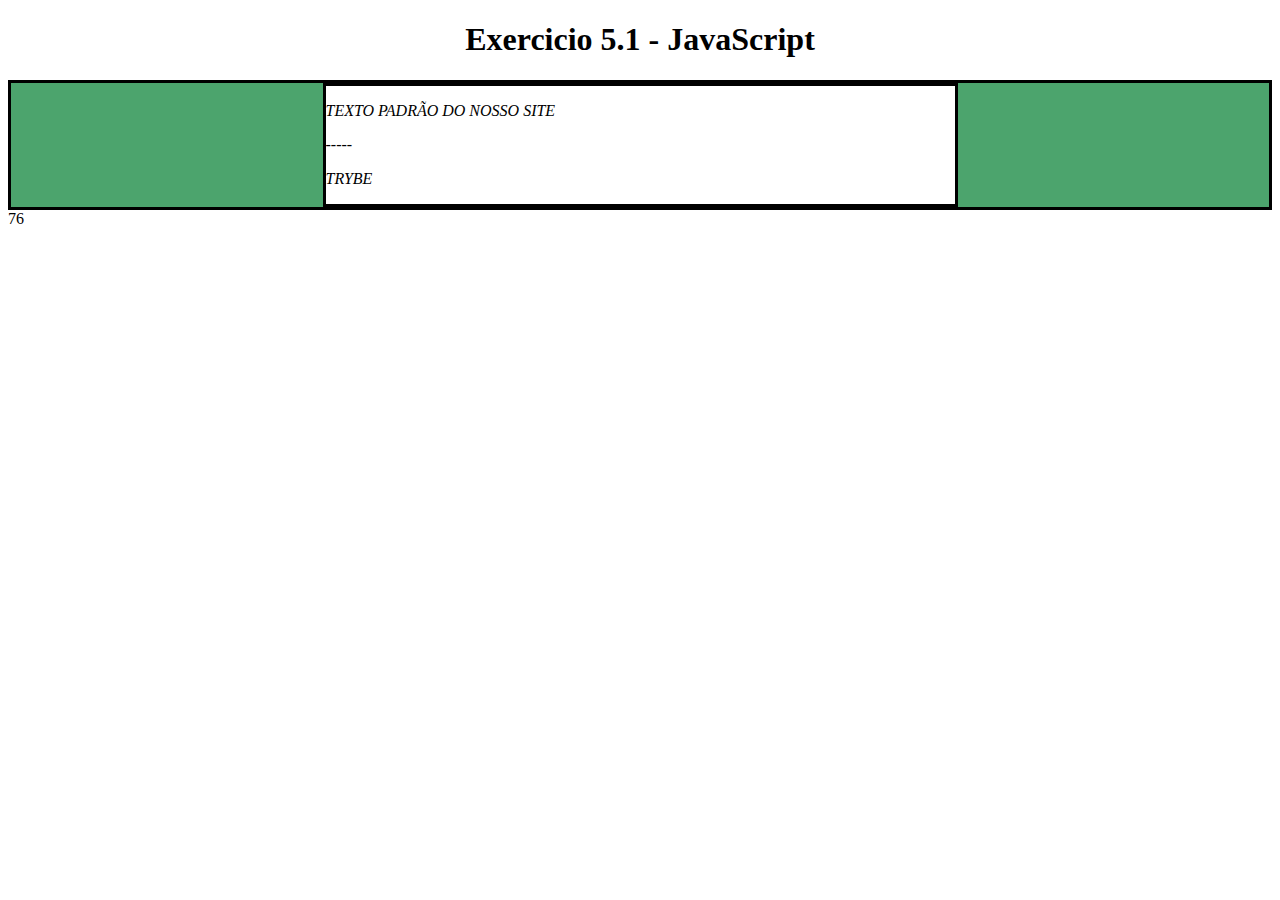
<file: exercises/Fundamentos/bloco5/dia01/index.html>
<!DOCTYPE html>
<html>
  <head>
    <meta charset="UTF-8" />
    <meta name="viewport" content="width=device-width" />
    <title>Exercício 5.1</title>
    
    <style>
      main, section {
        border-color: black;
        border-style: solid;
      }

      .title {
        text-align: center;
      }

      .main-content {
        background-color: yellow;
      }

      .main-content .center-content {
        background-color: red;
        width: 50%;
        margin: 0 auto;
      }

      .main-content .center-content p {
        font-style: italic;
      }
    </style>
  </head>
  <body>
    <header> 
      <h1 class="title">Exercício 5.1 - JavaEscripito </h1>
    </header>    
    <main class="main-content">
      <section class="center-content">
        <p>Texto padrão do nosso site</p>
        <p>-----</p>
        <p>Trybe</p>
      </section>
    </main>
    <script>
        /*
        Aqui você vai modificar os elementos já existentes utilizando apenas as funções:
        - document.getElementById()
        - document.getElementsByClassName()
        - document.getElementsByTagName()
        1. Crie uma função que mude o texto na tag <p> para uma descrição de como você se vê daqui a 2 anos. (Não gaste tempo pensando no texto e sim realizando o exercício)
        2. Crie uma função que mude a cor do quadrado amarelo para o verde da Trybe (rgb(76,164,109)).
        3. Crie uma função que mude a cor do quadrado vermelho para branco.
        4. Crie uma função que corrija o texto da tag <h1>.
        5. Crie uma função que modifique todo o texto da tag <p> para maiúsculo.
        6. Crie uma função que exiba o conteúdo de todas as tags <p> no console.
        */

        //2
        document.getElementsByClassName("main-content")[0].style.backgroundColor = 'rgb(76,164,109)';

        //3
        document.getElementsByClassName("center-content")[0].style.backgroundColor = 'white';

        //4
        document.getElementsByTagName("h1")[0].innerText = 'Exercicio 5.1 - JavaScript';

        //5
        let tagsP = document.getElementsByTagName('p');
        for (let i = 0 ; i < tagsP.length ; i+= 1) {
    
        tagsP[i].style.textTransform = 'uppercase';

        }

        //6
        for (let i = 0 ; i < tagsP.length ; i += 1) {
            console.log(tagsP[i].innerText);
        }
    </script>76
  </body>
</html>
</file>
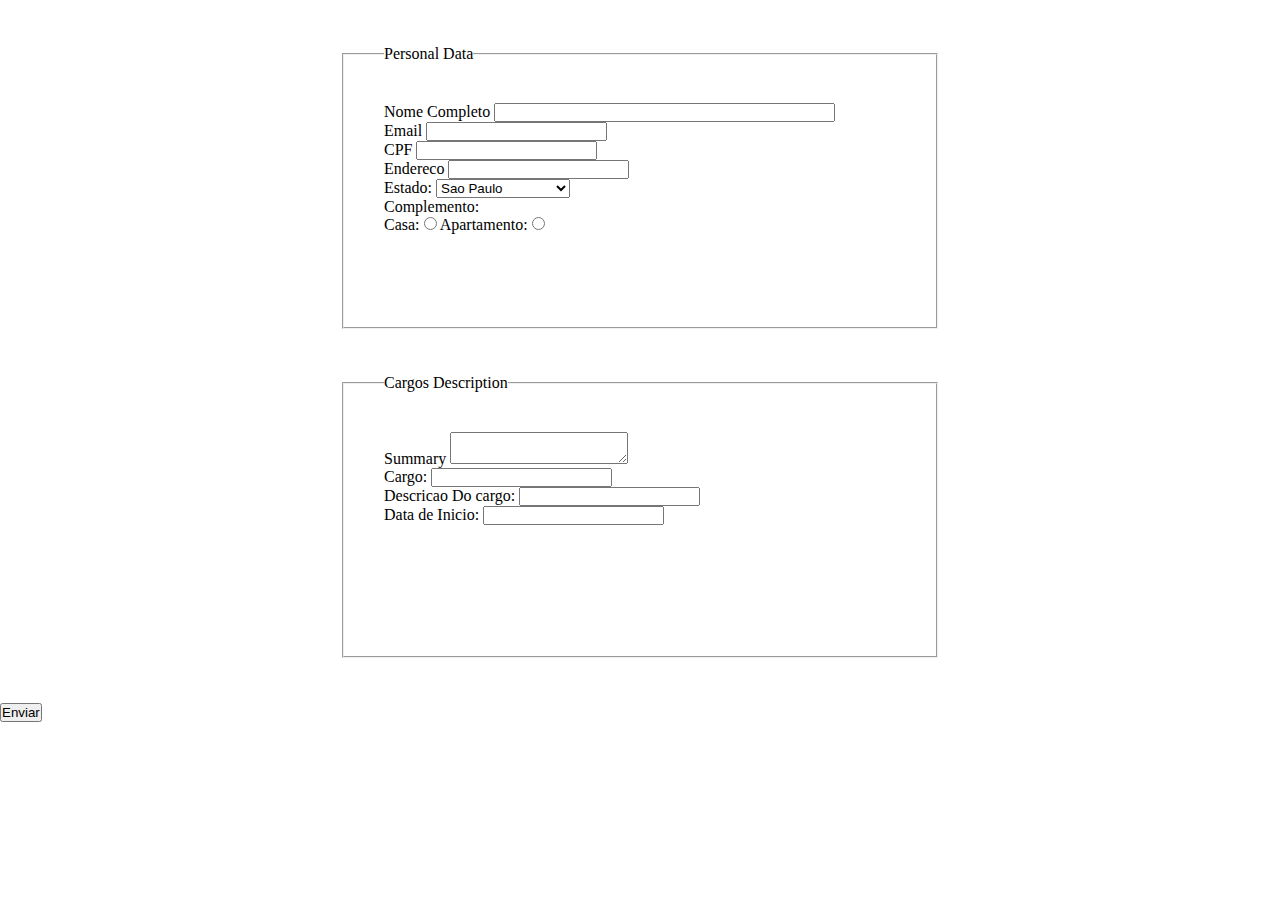
<file: exercises/Front-end/form.html>
<!DOCTYPE html>
<html lang="en">
<head>
    <meta charset="UTF-8">
    <meta http-equiv="X-UA-Compatible" content="IE=edge">
    <meta name="viewport" content="width=device-width, initial-scale=1.0">
    <title>Document</title>
    <link rel="stylesheet" href='styles.css'>
</head>
<body>

    <div>
        <form> 
            <fieldset class='personal-data'>
                <legend>Personal Data</legend>
                <label for="fullName">Nome Completo</label>
                <input type='text' required size='40' name="fullName" id="fullName"  maxlength='40'><br>
                <label for="emailUser">Email</label>
                <input type='email' name="emailUser" id="emailUser" maxlength="50" required><br>
                <label for="cpfUser">CPF</label>
                <input type='text' name='cpfUser' id ='cpfUser' max="11" required><br>
                <label for="addressUser">Endereco</label>
                <input type='text' name='addressUser' id='addressUser' required maxlength="200"><br>
                <label for="input-estado">Estado:
                    <select name="estado" id="input-estado">
                        <option value='sp'>Sao Paulo</option>
                        <option value='sc'>Santa Catarina</option>
                        <option value='rs'>Rio Grande Do Sul</option>
                        <option value='ms'>Minas Gerais</option>
                        <option value='amp'>Amapa</option>
                    </select>
                </label><br>
                <label for=''>Complemento: </label><br>
                <label for="typeResidencia">Casa: </label>  
                <input type='radio' value="casa" name='typeResidencia' id='typeResidencia'>
                <label for='typeResidenciaAp'> Apartamento:
                    <input type='radio' value="Apartamento" name='typeResidencia' id='typeResidenciaAp'><br>
                </label>        
            </fieldset>
        

            <fieldset class="personal-data">
                <legend>Cargos Description</legend>
                <label for="abstract">Summary</label>
                <textArea name='abstract' id='Resumo curriculo' maxlength='1000' name='abstract' ></textArea><br>
                <label for="cargo">Cargo:</label>
                <input type='text' id='cargo' name='CargoUser' maxlength="40"><br>
                <label for='Description-cargo'>Descricao Do cargo:</label>
                <input type='text' id='Description-cargo' name='Description-cargo' maxlength="500"><br>
                <label for='Initial-data'>Data de Inicio: </label> 
                <input type='text' id="initial-data" name="initial-data" required><br>
        
                
            </fieldset>
            <div id='buttonSim'>
                <button id='buttonSub' type="submit">Enviar</button>
           </div>
        </form>
            

    </div>


</body>
</html>
</file>
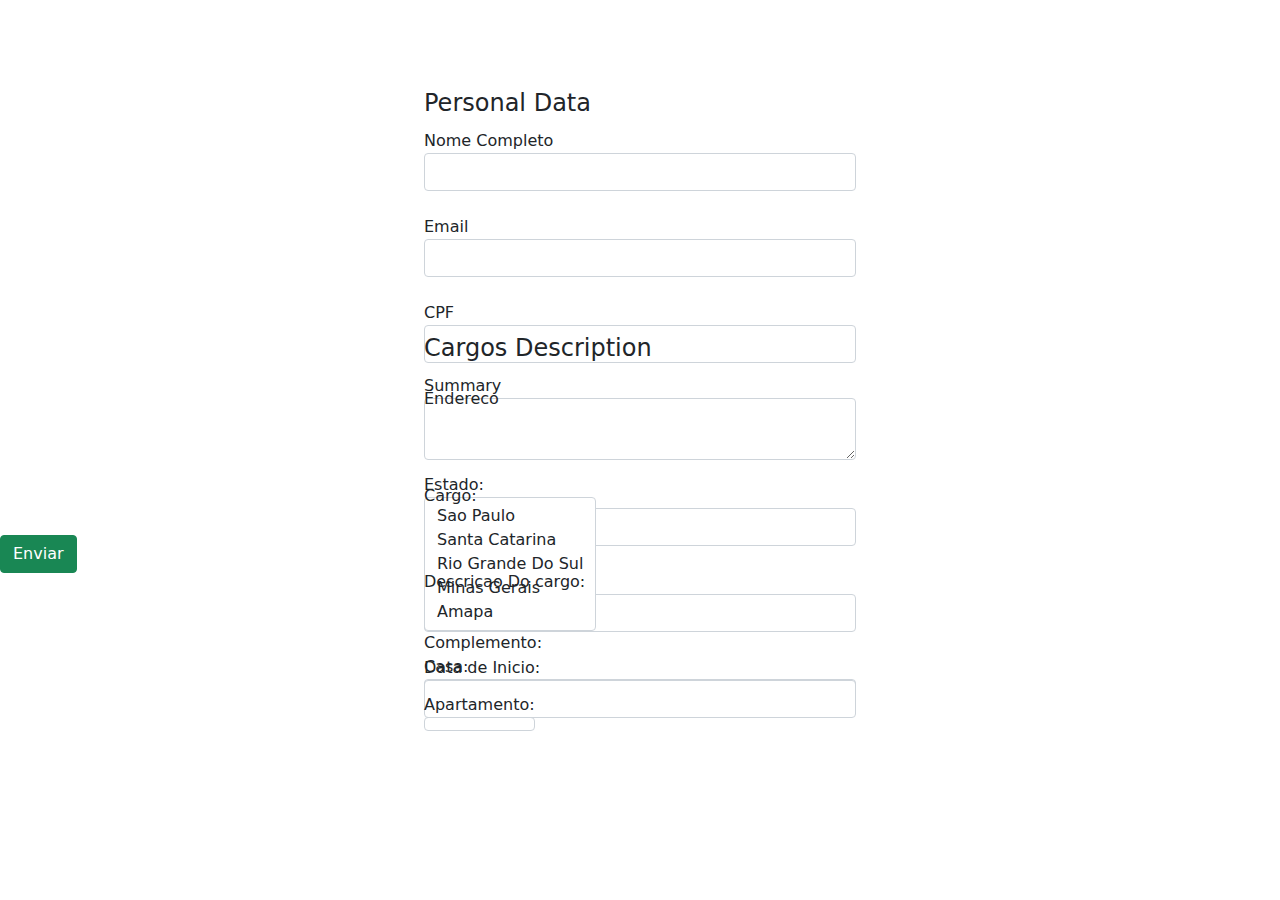
<file: fundamentos/bloco-6-html-e-css-forms-flexbox-e-responsivo/dia-2-bilbiotecas-javascript-e-frameworks-css/form.html>
<!DOCTYPE html>
<html lang="en">
<head>
    <meta charset="UTF-8">
    <meta http-equiv="X-UA-Compatible" content="IE=edge">
    <meta name="viewport" content="width=device-width, initial-scale=1.0">
    <title>Document</title>
    <link rel="stylesheet" href='styles.css'>
    <link rel="stylesheet" href="bootstrap-5.0.2-dist/css/bootstrap.min.css">
    <script src='jquery-3.6.0.min.js'>
    <script src='bootstrap-5.0.2-dist/js/bootstrap.min.js'></script>
</head>
<body>

    <div>
        <form> 
            <fieldset class='personal-data'>
                <legend>Personal Data</legend>
                <label for="fullName">Nome Completo</label>
                <input class='form-control' type='text' required size='40' name="fullName" id="fullName"  maxlength='40'><br>
                <label for="emailUser">Email</label>
                <input class='form-control' type='email' name="emailUser" id="emailUser" maxlength="50" required><br>
                <label for="cpfUser">CPF</label>
                <input class='form-control' type='text' name='cpfUser' id ='cpfUser' max="11" required><br>
                <label for="addressUser">Endereco</label>
                <input class='form-control' type='text' name='addressUser' id='addressUser' required maxlength="200"><br>
                <label for="input-estado">Estado:
                    <datalist class='form-control' name="estado" id="input-estado">
                        <option value='sp'>Sao Paulo</option>
                        <option value='sc'>Santa Catarina</option>
                        <option value='rs'>Rio Grande Do Sul</option>
                        <option value='ms'>Minas Gerais</option>
                        <option value='amp'>Amapa</option>
                    </datalist>
                </label><br>
                <label for=''>Complemento: </label><br>
                <label for="typeResidencia">Casa: </label>  
                <input  class='form-control' type='radio' value="casa" name='typeResidencia' id='typeResidencia'>
                <label for='typeResidenciaAp'> Apartamento:
                    <input class='form-control' type='radio' value="Apartamento" name='typeResidencia' id='typeResidenciaAp'><br>
                </label>        
            </fieldset>
        

            <fieldset class='personal-data'>
                <legend>Cargos Description</legend>
                <label for="abstract">Summary</label>
                <textArea class='form-control' name='abstract' id='Resumo curriculo' maxlength='1000' name='abstract' ></textArea><br>
                <label for="cargo">Cargo:</label>
                <input  class='form-control' type='text' id='cargo' name='CargoUser' maxlength="40"><br>
                <label for='Description-cargo'>Descricao Do cargo:</label>
                <input class='form-control' type='text' id='Description-cargo' name='Description-cargo' maxlength="500"><br>
                <label for='Initial-data'>Data de Inicio: </label> 
                <input class='form-control' type='text' id="initial-data" name="initial-data" required><br>
        
                
            </fieldset>
            <div id='buttonSim'>
                <button class='btn btn-success' id='buttonSub' type="submit">Enviar</button>
           </div>
        </form>
            

    </div>


</body>
</html>
</file>
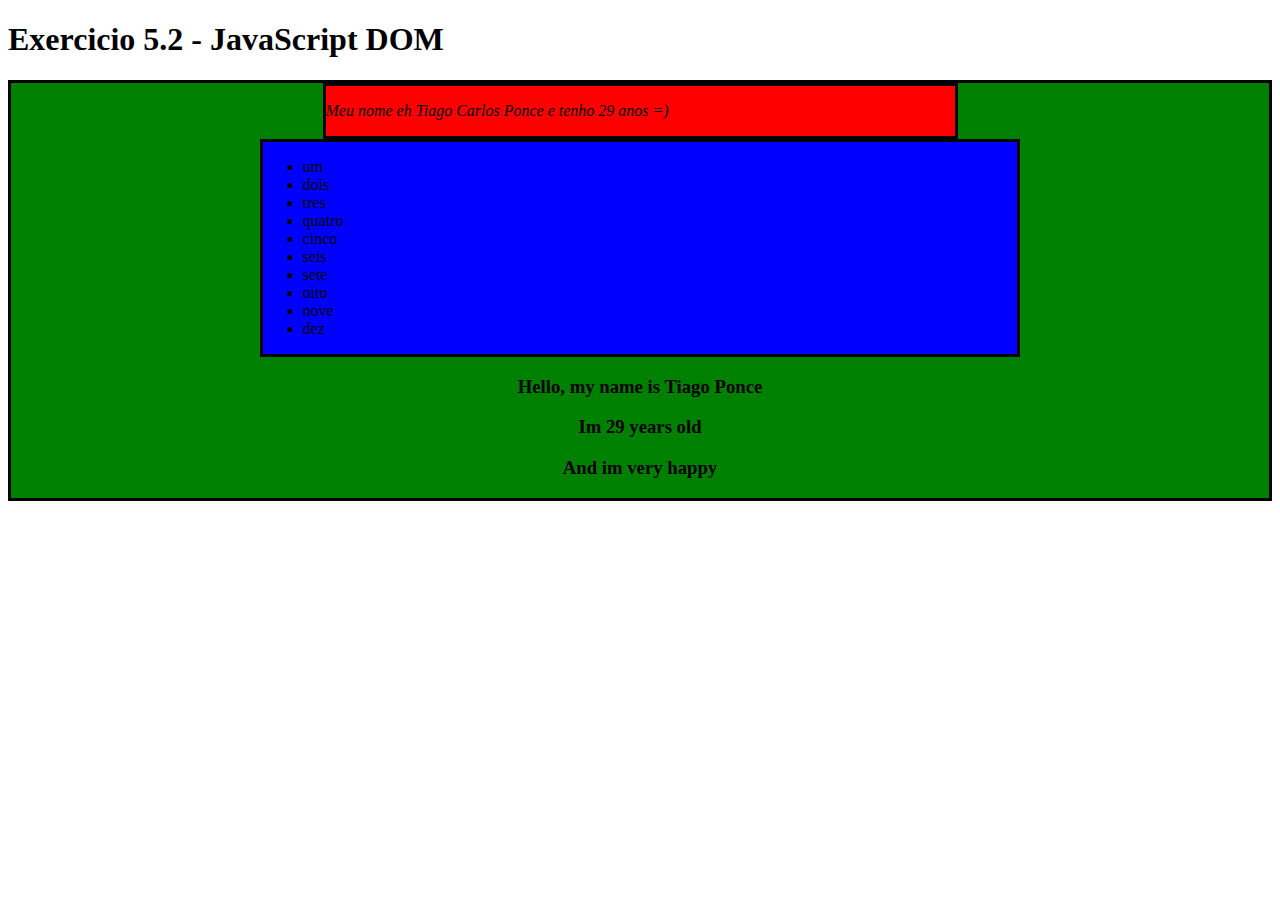
<file: exercises/Fundamentos/bloco5/exercises5.2/AltRemotions.html>
<!DOCTYPE html>
<html>
  <head>
    <meta charset="UTF-8" />
    <meta name="viewport" content="width=device-width" />
    <title>Exercício 5.2</title>
    <style>
      div {
        border-color: black;
        border-style: solid;
      }

      .title {
        text-align: center;
      }

      .main-content {
        background-color: yellow;
      }

      .main-content .center-content {
        background-color: red;
        width: 50%;
        margin-left: auto;
        margin-right: auto;
      }

      .main-content .center-content p {
        font-style: italic;
      }

      .main-content .left-content {
        background-color: green;
        width: 60%;
        margin-left: 0;
        margin-right: auto;
      }

      .main-content .left-content .small-image {
        display: block;
        margin-left: auto;
        margin-right: auto;
        border-radius: 100%;
      }

      .main-content .right-content {
        background-color: blue;
        width: 60%;
        margin-left: auto;
        margin-right: 0;
      }

      .main-content .description {
        text-align: center;
      }
    </style>
  </head>
  <body>

    

    <script>

        // Cria o caminho do pai de onde o elemento sera criado:
        let addressBody = document.querySelector("body");

        // cria o elemento H1
        let elementH1 = document.createElement('h1');


        // Coloca texto no elemento H1:
        elementH1.innerHTML = "Exercicio 5.2 - JavaScript DOM";

        // Adciona no Html:
        addressBody.appendChild(elementH1) 

        // cria a tag Div
        let divBdy = document.createElement('div');

        //Seta a classe
        divBdy.className = "main-content";

        //Coloca a a div criada no HTML:
        addressBody.appendChild(divBdy);

        // Get address div
        let addressDiv = document.querySelector(".main-content");

        // Cria a tag div center-content como filho da tag div
        let divSon = document.createElement('div');

        //seta class
        divSon.className = "center-content";

        // COloca no html
        addressDiv.appendChild(divSon);

        // Cria tag p
        let pCenter = document.createElement('p');

        // Coloca texto
        pCenter.innerHTML = "Meu nome eh Tiago Carlos Ponce e tenho 29 anos =)";

        //Seta caminho da div center-content
        let addressDivSon = document.querySelector(".center-content");

        //COloca no html
        addressDivSon.appendChild(pCenter);


        //Cria o elemento
        let divMC = document.createElement('div');

        // Seta class
        divMC.className = "left-content";

        // Colocar no Html como filho da main-content
        addressDiv.appendChild(divMC);

        // Adciona tag div com a classe right-content como fiho da tag div main-content
        let divRg = document.createElement('div');
        divRg.className = 'right-content';
        addressDiv.appendChild(divRg);
        divRg.style.marginRight = 'auto';

        //7 - Add img , src https://picsum.photos/200 e classe small-image - filha left-content
        let addressLf = document.querySelector('.left-content');
        let pic200 = document.createElement('IMG');
        pic200.src = 'https://picsum.photos/200';
        pic200.className = 'small-image';
        addressLf.appendChild(pic200);

        // Adiciona uma lista não ordenada com os valores de 1 a 10 por extenso como valores da lista. Div pai: right-content
        addressRg = document.querySelector('.right-content');
        let UnderListNumbers = document.createElement('ul');
        UnderListNumbers.className = 'ul-Rc';
        addressRg.appendChild(UnderListNumbers);

        let numbersList = [
          'um',
          'dois',
          'tres',
          'quatro',
          'cinco',
          'seis',
          'sete',
          'oito',
          'nove',
          'dez'
        ];

        let addressUlist = document.querySelector('.ul-Rc');
        
        for (let index = 0 ; index < numbersList.length ; index += 1) {
          let number = numbersList[index];

          let numberListItem = document.createElement('li');
          numberListItem.innerText = number;

          addressUlist.appendChild(numberListItem);
        }

        // Create 3 h1 son of main-content addressDiv

        let textsH3 = [
          'Hello, my name is Tiago Ponce',
          'Im 29 years old',
          'And im very happy'
        ];

        for (let index = 0 ; index < textsH3.length ; index += 1) {
          let hsCreated = document.createElement('h3');
          hsCreated.innerText = textsH3[index];
          hsCreated.className = 'description';

          addressDiv.appendChild(hsCreated);
        }

        // Remove div left-content
        addressDiv.removeChild(divMC);

        // Troque a cor de fundo do elemento pai da div criada no passo 3 (aquela que possui a classe center-content ) para a cor verde;
        divBdy.style.backgroundColor = 'green';

        //remove the two last elements from the list created in step 8

        for (let i = 0 ; i < numberListItem.length ; i += 1) {
                let numberRemoved = numberListItem[i];

                if ( numberRemoved.innerText.includes('nove') ) {
                    addressUlist.removeChild(numberRemoved);
                }
            }
        
    </script>
  </body>
</html>
</file>
<file: exercises/Front-end/styles.css>
* {
    padding: 0;
    margin: 0;
}

.personal-data {
    width: 40%;
    height: 200px;
    padding: 40px;
    margin: 45px auto;
    
}
    
#buttonSub{
   margin-left: auto;
   margin-right: auto;
   
}
</file>
<file: fundamentos/bloco-6-html-e-css-forms-flexbox-e-responsivo/dia-2-bilbiotecas-javascript-e-frameworks-css/styles.css>
* {
    padding: 0;
    margin: 0;
}

.personal-data {
    width: 40%;
    height: 200px;
    padding: 40px;
    margin: 45px auto;
    
}
    
#buttonSub{
   margin-left: auto;
   margin-right: auto;
   
}
</file>
